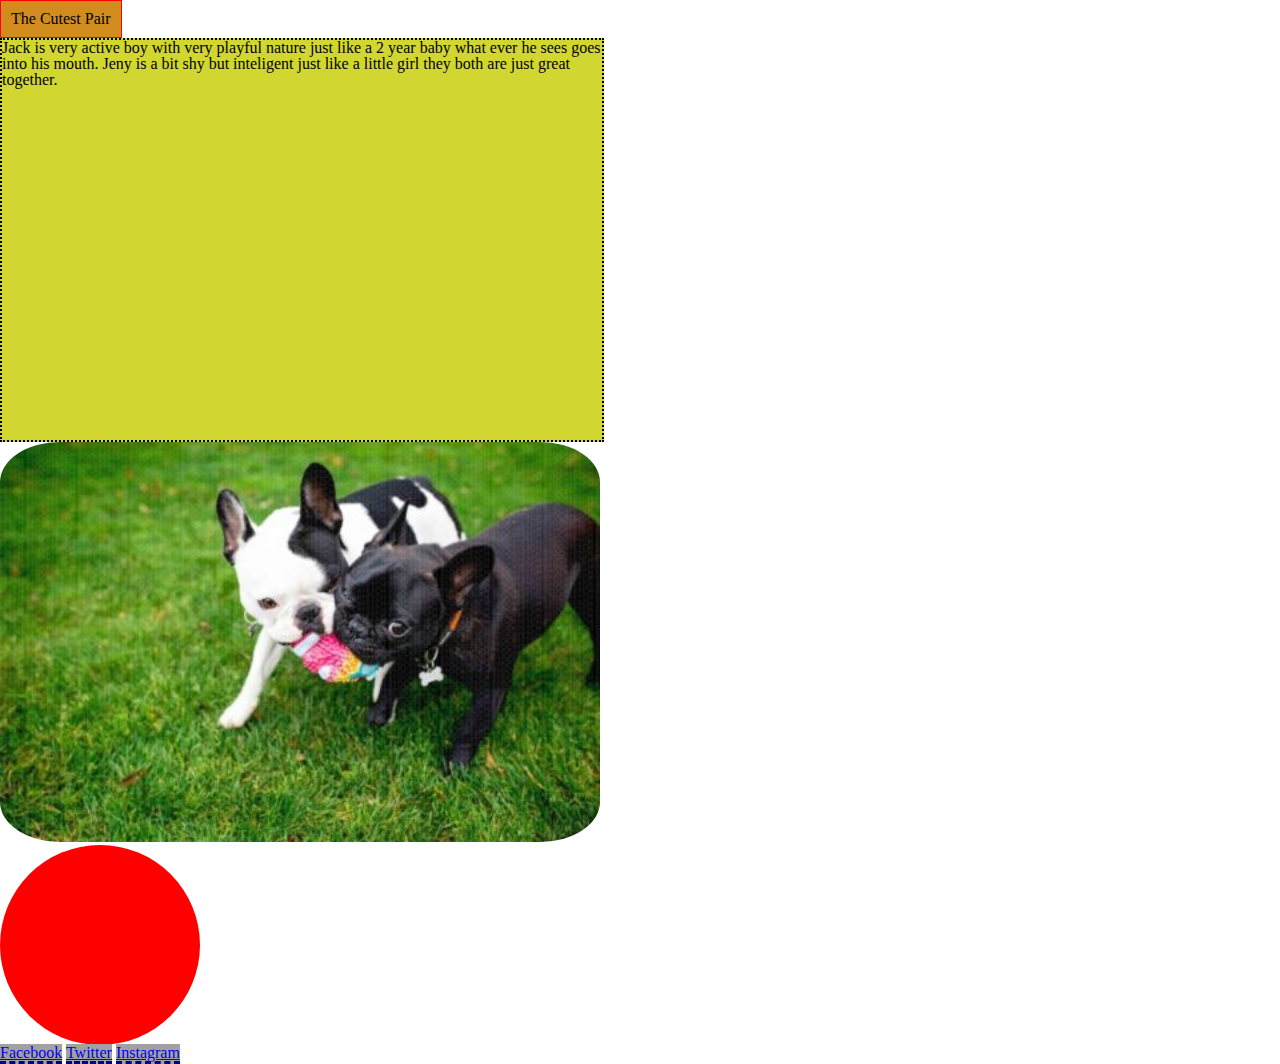
<file: block-BHaaap/index.html>
<!---

### Create a web page with the following characteristics:

1. Heading element(h1) should be at the top of the page.
2. After the heading, there should be a paragraph.
3. After the paragraph add an image having all the corner rounded.
4. Below the image, there should be a circle with red background.
5. At the bottom of the page, there must be a footer containing few links.
6. The H1 has 1px red solid borders, background color #D18C1D, and 10px of space between the content and the border (padding)
7. The paragraph is contained in 600px by 400px boxes with 2px black dotted borders and background color #D1D631
8. Links have a 3px blue dashed border on the bottom only and background color #A1A1A1

- Using CSS resets is necessary.
- Use semantic tags and keep the nesting and indentation proper.

--->
<!DOCTYPE html>
<html lang="en">
    <head>
        <meta charset="UTF-8">
        <link rel="stylesheet" href="style.css">
        <title>Jack & Jeny</title>
    </head>
    <body>
        <h1 class="heading">The Cutest Pair</h1>
        <div class="paragraph-container"><p>Jack is very active boy with very playful nature just like a 2 year baby what ever he sees goes into his mouth. Jeny is a bit shy but inteligent just like a little girl they both are just great together.</p></div>
        <img class="dogs_image"src="Jack&Jeny.jpg" alt="Cutest Dogs">
        <span class="circle"></span>
        <footer>
            <span class="facebook"><a href="https://www.facebook.com/" target="_blank">Facebook</a></span>
            <span class="twitter"><a href="https://twitter.com/" target="_blank">Twitter</a></span>
            <span class="insta"><a href="https://www.instagram.com/" target="_blank">Instagram</a></span>
        </footer>
    </body>
</html>
</file>
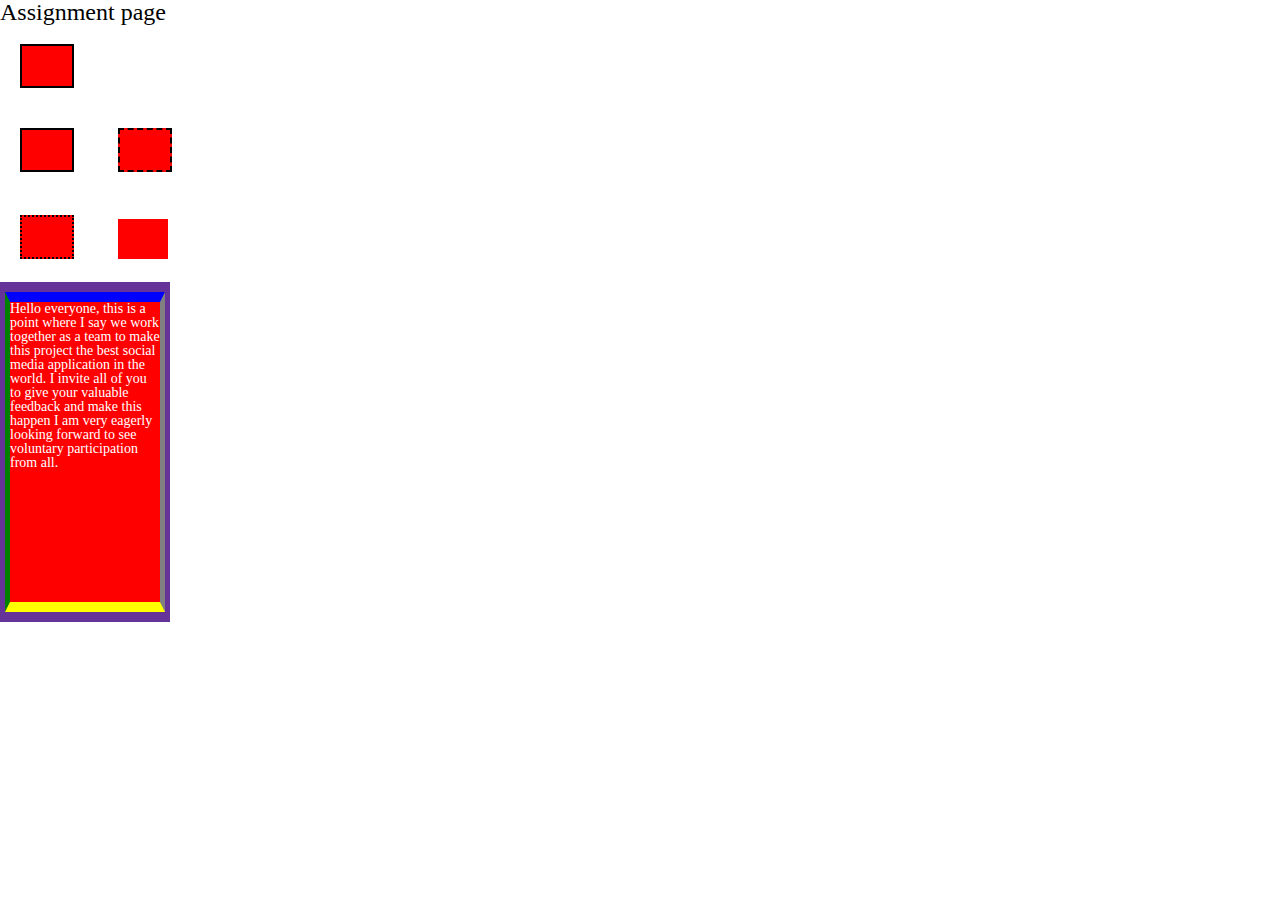
<file: block-BHaaaq/index.html>
<!---
### Create a page according to the layout shown below

![Box Model Exercise 2](https://raw.githubusercontent.com/suraj122/AC-STYLE-images/master/box-model/ex-2.png)

- Using CSS resets is necessary.
- Use semantic tags and keep the nesting and indentation proper.
--->
<!DOCTYPE html>
<html lang="en">
    <head>
        <meta charset="UTF-8">
        <link rel="Stylesheet" href="style.css">
        <title>Assignment-2</title>
    </head>
    <body>
        <h1>Assignment page</h1>
        <span class="block1"></span>
        <div>
            <span class="block2"></span>
            <span class="block3"></span>
        </div>
        <div>
            <span class="block4"></span>
            <span class="block5"></span>
        </div>
        <div class="paragraph-container">
            <div class="paragraph-box">
                <p>Hello everyone, this is a point where I say we work together as a team to make this project the best social media application in the world. I invite all of you to give your valuable feedback and make this happen I am very eagerly looking forward to see voluntary participation from all.</p>
            </div>
        </div>
    </body>
</html>
</file>
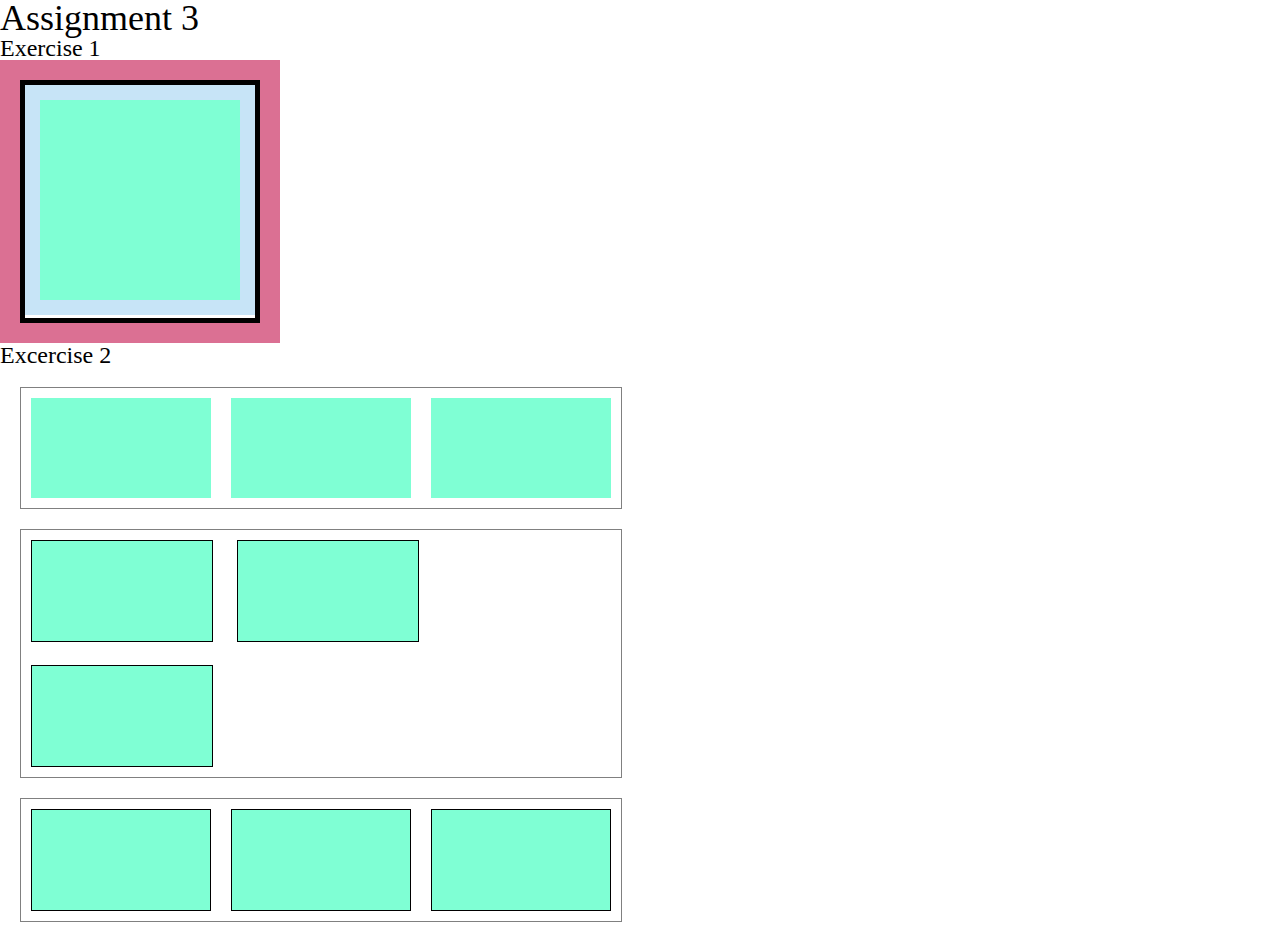
<file: block-BHaaau/index.html>
<!---
### Create a page according to the layout shown below

![Box Model Exercise 6](https://raw.githubusercontent.com/suraj122/AC-STYLE-images/master/box-model/ex-6.png)

#### Problems for exercise 2 in the layout

- Each parent container has width of 600px and border of 1px;
- Each children box has width 180px and height 100px as well as margin of 10px;
- Each child box which is having border has border-width 1px.
- Note in the first container the boxes do not have any border.

- Using CSS resets is necessary.
- Use semantic tags and keep the nesting and indentation proper.
--->
<!DOCTYPE html>
<html lang="en">
    <head>
        <meta charset="UTF-8">
        <link rel="stylesheet" href="style.css">
        <title>Assignment 3</title>
    </head>
    <body>
        <h1>Assignment 3</h1>
        <h2>Exercise 1</h2>
        <div class="margin">
            <div class="border">
                <div class="padding">
                    <div class="box"></div>
                </div>
            </div>
        </div>
        <h2>Excercise 2</h2>
        <div class="container1">
            <div class="block1"></div>
            <div class="block2"></div>
            <div class="block3"></div>
        </div>
        <div class="container2">
            <div class="block4"></div>
            <div class="block5"></div>
            <div class="block6"></div>
        </div>
        <div class="container3">
            <div class="block7"></div>
            <div class="block8"></div>
            <div class="block9"></div>
        </div>
    </body>
</html>
</file>
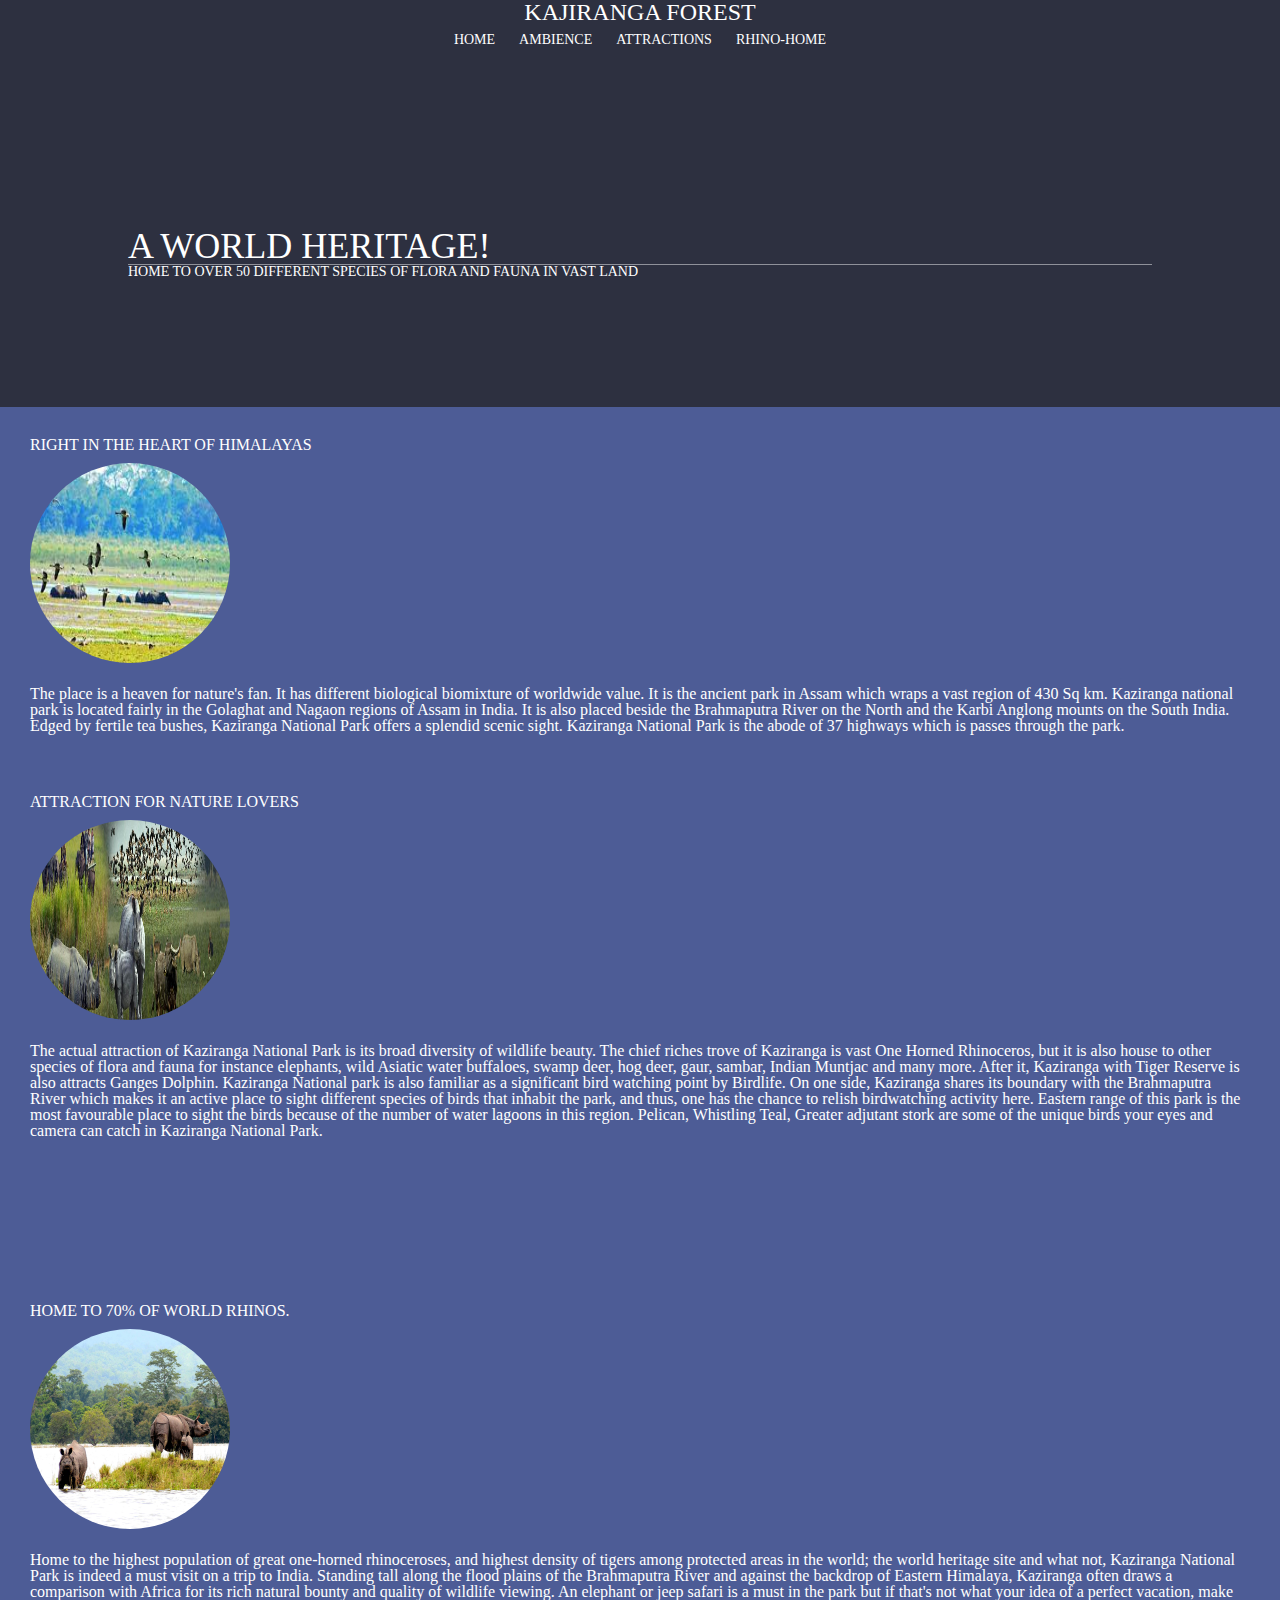
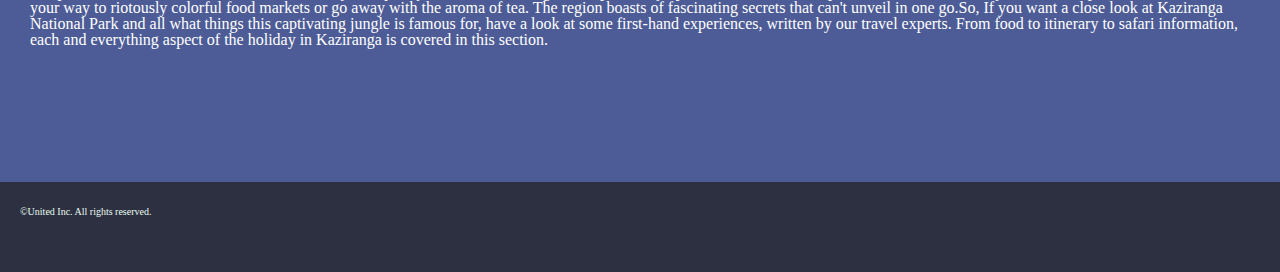
<file: block-BHaaav/index.html>
<!---
### Create a page according to the layout shown below

![Box Model Exercise 7](https://raw.githubusercontent.com/suraj122/AC-STYLE-images/master/box-model/ex-7.png)

- Using CSS resets is necessary.
- Use semantic tags and keep the nesting and indentation proper.

--->
<!DOCTYPE html>
<html lang="en">
    <head>
        <meta charset="UTF-8">
        <link rel="stylesheet" href="style.css">
        <title>Assignment4</title>
    </head>
    <body>
        <header>
            <h1>KAJIRANGA FOREST</h1><br>
            <a href="#home">HOME</a> &nbsp;&nbsp;
            <a href="#ambience">AMBIENCE</a> &nbsp;&nbsp;
            <a href="#attraction">ATTRACTIONS</a> &nbsp;&nbsp;
            <a href="#rhino-home">RHINO-HOME</a>
        </header>
        <section id="home" class="container1">
            <div class="box1">
                <p>A WORLD HERITAGE!</p>
            </div>
            <div class="box2">
                <p>HOME TO OVER 50 DIFFERENT SPECIES OF FLORA AND FAUNA IN VAST LAND</p>
            </div>
        </section>
        <section id="ambience"class="container2">
            <h3>RIGHT IN THE HEART OF HIMALAYAS</h3>
            <img class="image1" src="images/img1.jpeg" alt="kajiranga forest">
            <p class="para1"> The place is a heaven for nature's fan. It has different biological biomixture of worldwide value. It is the ancient park in Assam which wraps a vast region of 430 Sq km. Kaziranga national park is located fairly in the Golaghat and Nagaon regions of Assam in India. It is also placed beside the Brahmaputra River on the North and the Karbi Anglong mounts on the South India. Edged by fertile tea bushes, Kaziranga National Park offers a splendid scenic sight. Kaziranga National Park is the abode of 37 highways which is passes through the park.</p>
        </section>
        <section id="rhino-home"class="container3">
            <h3>ATTRACTION FOR NATURE LOVERS</h3>
            <img src="images/img2.jpeg" atl="Wild-nature" class="image2">
            <p class="para2">The actual attraction of Kaziranga National Park is its broad diversity of wildlife beauty. The chief riches trove of Kaziranga is vast One Horned Rhinoceros, but it is also house to other species of flora and fauna for instance elephants, wild Asiatic water buffaloes, swamp deer, hog deer, gaur, sambar, Indian Muntjac and many more. After it, Kaziranga with Tiger Reserve is also attracts Ganges Dolphin. Kaziranga National park is also familiar as a significant bird watching point by Birdlife. On one side, Kaziranga shares its boundary with the Brahmaputra River which makes it an active place to sight different species of birds that inhabit the park, and thus, one has the chance to relish birdwatching activity here. Eastern range of this park is the most favourable place to sight the birds because of the number of water lagoons in this region. Pelican, Whistling Teal, Greater adjutant stork are some of the unique birds your eyes and camera can catch in Kaziranga National Park.</p>
        </section>
        <section id="rhino-home"class="container4">
            <h3>HOME TO 70% OF WORLD RHINOS.</h3>
            <img src="images/img3.jpg" alt="INDIAN RHINO" class="image3">
            <p class="para3">Home to the highest population of great one-horned rhinoceroses, and highest density of tigers among protected areas in the world; the world heritage site and what not, Kaziranga National Park is indeed a must visit on a trip to India. Standing tall along the flood plains of the Brahmaputra River and against the backdrop of Eastern Himalaya, Kaziranga often draws a comparison with Africa for its rich natural bounty and quality of wildlife viewing. An elephant or jeep safari is a must in the park but if that's not what your idea of a perfect vacation, make your way to riotously colorful food markets or go away with the aroma of tea. The region boasts of fascinating secrets that can't unveil in one go.So, If you want a close look at Kaziranga National Park and all what things this captivating jungle is famous for, have a look at some first-hand experiences, written by our travel experts. From food to itinerary to safari information, each and everything aspect of the holiday in Kaziranga is covered in this section.</p>
        </section>
        <footer>
            <small>
                &#169;<h1>United Inc. All rights reserved.</h1>
            </small>
        </footer>
    </body>
</html>
</file>
<file: block-BHaaap/style.css>
html, body, div, span, applet, object, iframe,
h1, h2, h3, h4, h5, h6, p, blockquote, pre,
a, abbr, acronym, address, big, cite, code,
del, dfn, em, img, ins, kbd, q, s, samp,
small, strike, strong, sub, sup, tt, var,
b, u, i, center,
dl, dt, dd, ol, ul, li,
fieldset, form, label, legend,
table, caption, tbody, tfoot, thead, tr, th, td,
article, aside, canvas, details, embed, 
figure, figcaption, footer, header, hgroup, 
menu, nav, output, ruby, section, summary,
time, mark, audio, video {
	margin: 0;
	padding: 0;
	border: 0;
	font-size: 100%;
	font: inherit;
	vertical-align: baseline;
}
/* HTML5 display-role reset for older browsers */
article, aside, details, figcaption, figure, 
footer, header, hgroup, menu, nav, section {
	display: block;
}
body {
	line-height: 1;
}
ol, ul {
	list-style: none;
}
blockquote, q {
    quotes: none;
}
blockquote:before, blockquote:after,
q:before, q:after {
    content: '';
	content: none;
}
table {
    border-collapse: collapse;
    border-spacing: 0;
}
.heading{
    box-sizing: content-box;
    border-style: solid;
    border-color: red;
    border-width: 1px;
    background-color: #D18C1D;
    padding: 10px;
    display: inline-block;
}
.paragraph-container{
    height: 400px;
    width: 600px;
    border: 2px solid black;
    background-color: #D1D631;
    border-style: dotted;
}
.dogs_image{
    width: 600px;
    height: 400px;
    border-radius: 10%;
}
.circle{
    width: 200px;
    height: 200px;
    background-color: red;
    border-radius: 50%;
    display: block;
}
.facebook{
    width: auto;
    height: auto;
    border-bottom: 3px;
    border-color: darkblue;
    border-style: dashed;
    background-color: #A1A1A1;
    display: inline;
}
.twitter{
    width: auto;
    height: auto;
    border-bottom: 3px;
    border-color: darkblue;
    border-style: dashed;
    background-color: #A1A1A1;
    display: inline;
}
.insta{
    width: auto;
    height: auto;
    border-bottom: 3px;
    border-color: darkblue;
    border-style: dashed;
    background-color: #A1A1A1;
    display: inline;
}
</file>
<file: block-BHaaaq/style.css>
html, body, div, span, applet, object, iframe,
h1, h2, h3, h4, h5, h6, p, blockquote, pre,
a, abbr, acronym, address, big, cite, code,
del, dfn, em, img, ins, kbd, q, s, samp,
small, strike, strong, sub, sup, tt, var,
b, u, i, center,
dl, dt, dd, ol, ul, li,
fieldset, form, label, legend,
table, caption, tbody, tfoot, thead, tr, th, td,
article, aside, canvas, details, embed, 
figure, figcaption, footer, header, hgroup, 
menu, nav, output, ruby, section, summary,
time, mark, audio, video {
	margin: 0;
	padding: 0;
	border: 0;
	font-size: 100%;
	font: inherit;
	vertical-align: baseline;
}
/* HTML5 display-role reset for older browsers */
article, aside, details, figcaption, figure, 
footer, header, hgroup, menu, nav, section {
	display: block;
}
body {
	line-height: 1;
}
ol, ul {
	list-style: none;
}
blockquote, q {
	quotes: none;
}
blockquote:before, blockquote:after,
q:before, q:after {
	content: '';
	content: none;
}
table {
	border-collapse: collapse;
	border-spacing: 0;
}
h1{
    font-size: 24px;
}
.block1{
    width: 50px;
    height: 40px;
    background-color: red;
    display: block;
    border-width: 2px;
    border-color: black;
    border-style: solid;
    margin: 20px;
}
.block2{
    width: 50px;
    height: 40px;
    background-color: red;
    display: inline-block;
    border-width: 2px;
    border-color: black;
    border-style: solid;
    margin: 20px;
}
.block3{
    width: 50px;
    height: 40px;
    background-color: red;
    border-width: 2px;
    border-color: black;
    border-style: dashed;
    margin: 20px;
    display: inline-block;
}
.block4{
    width: 50px;
    height: 40px;
    background-color: red;
    display: inline-block;
    border-width: 2px;
    border-color: black;
    border-style: dotted;
    margin: 20px;
}
.block5{
    width: 50px;
    height: 40px;
    background-color: red;
    display: inline-block;
    border-width: 2px;
    margin: 20px;
}
.paragraph-box{
    width: 150px;
    height: 300px;
    background-color: red;
    border-style: solid;
    border-left-width: 5px;
    border-right-width: 5px;
    border-top-width: 10px;
    border-bottom-width: 10px;
    border-left-color: green;
    border-right-color: grey;
    border-top-color: blue;
    border-bottom-color: yellow;
    font-size: 14px;
    color: white;
}
.paragraph-container{
    width: auto;
    height: auto;
    border-style: solid;
    border-left-width: 5px;
    border-right-width: 5px;
    border-top-width: 10px;
    border-bottom-width: 10px;
    display: inline-block;
    border-color: rebeccapurple;
}
</file>
<file: block-BHaaau/style.css>
html, body, div, span, applet, object, iframe,
h1, h2, h3, h4, h5, h6, p, blockquote, pre,
a, abbr, acronym, address, big, cite, code,
del, dfn, em, img, ins, kbd, q, s, samp,
small, strike, strong, sub, sup, tt, var,
b, u, i, center,
dl, dt, dd, ol, ul, li,
fieldset, form, label, legend,
table, caption, tbody, tfoot, thead, tr, th, td,
article, aside, canvas, details, embed, 
figure, figcaption, footer, header, hgroup, 
menu, nav, output, ruby, section, summary,
time, mark, audio, video {
	margin: 0;
	padding: 0;
	border: 0;
	font-size: 100%;
	font: inherit;
	vertical-align: baseline;
}
/* HTML5 display-role reset for older browsers */
article, aside, details, figcaption, figure, 
footer, header, hgroup, menu, nav, section {
	display: block;
}
body {
	line-height: 1;
}
ol, ul {
	list-style: none;
}
blockquote, q {
	quotes: none;
}
blockquote:before, blockquote:after,
q:before, q:after {
	content: '';
	content: none;
}
table {
	border-collapse: collapse;
	border-spacing: 0;
}
h1{
    font-size: 36px;
}
h2{
    font-size: 24px;
}
body{
    align-content: center;
}
.box{
    width: 200px;
    height: 200px;
    background-color: aquamarine;
    display: block;
}
.padding{
    width: auto;
    height: auto;
    border-width: 15px;
    border-color: rgba(140, 199, 238, 0.486);
    border-style: solid;
    display: inline-block;
}
.border{
    width: auto;
    height: auto;
    border-width: 5px;
    border-style: solid;
    border-color: black;
    display: inline-block;
}
.margin{
    width: auto;
    height: auto;
    border-width: 20px;
    border-style: solid;
    border-color:palevioletred;
    display: inline-block;
}
.block1{
    width: 180px;
    height: 100px;
    background-color: aquamarine;
    margin: 10px;
}
.block2{
    width: 180px;
    height: 100px;
    background-color: aquamarine;
    margin: 10px;
}
.block3{
    width: 180px;
    height: 100px;
    background-color: aquamarine;
    margin: 10px;
}
.container1{
    width: 600px;
    height: auto;
    border-width: 1px;
    border-style: solid;
    border-color: grey;
    display: flex;
    flex-direction: row;
    margin: 20px;
}
.block4{
    width: 180px;
    height: 100px;
    background-color: aquamarine;
    margin: 10px;
    border: solid 1px black;
    display: inline-block;
}
.block5{
    width: 180px;
    height: 100px;
    background-color: aquamarine;
    margin: 10px;
    border: solid 1px black;
    display: inline-block;
}
.block6{
    width: 180px;
    height: 100px;
    background-color: aquamarine;
    margin: 10px;
    border: solid 1px black;
}
.container2{
    width: 600px;
    height: auto;
    border-width: 1px;
    border-style: solid;
    border-color: grey;
    display: block;
    margin: 20px;
}
.block7{
    width: 180px;
    height: 100px;
    background-color: aquamarine;
    margin: 10px;
    border: solid 1px black;
}
.block8{
    width: 180px;
    height: 100px;
    background-color: aquamarine;
    margin: 10px;
    border: solid 1px black;
}
.block9{
    width: 180px;
    height: 100px;
    background-color: aquamarine;
    margin: 10px;
    border: solid 1px black;
}
.container3{
    width: 600px;
    height: auto;
    border-width: 1px;
    border-style: solid;
    border-color: grey;
    display: flex;
    flex-direction: row;
    margin: 20px;
}
</file>
<file: block-BHaaav/style.css>
html, body, div, span, applet, object, iframe,
h1, h2, h3, h4, h5, h6, p, blockquote, pre,
a, abbr, acronym, address, big, cite, code,
del, dfn, em, img, ins, kbd, q, s, samp,
small, strike, strong, sub, sup, tt, var,
b, u, i, center,
dl, dt, dd, ol, ul, li,
fieldset, form, label, legend,
table, caption, tbody, tfoot, thead, tr, th, td,
article, aside, canvas, details, embed, 
figure, figcaption, footer, header, hgroup, 
menu, nav, output, ruby, section, summary,
time, mark, audio, video {
	margin: 0;
	padding: 0;
	border: 0;
	font-size: 100%;
	font: inherit;
	vertical-align: baseline;
}
/* HTML5 display-role reset for older browsers */
article, aside, details, figcaption, figure, 
footer, header, hgroup, menu, nav, section {
	display: block;
}
body {
	line-height: 1;
}
ol, ul {
	list-style: none;
}
blockquote, q {
	quotes: none;
}
blockquote:before, blockquote:after,
q:before, q:after {
	content: '';
	content: none;
}
table {
	border-collapse: collapse;
	border-spacing: 0;
}
header{
    width: 100%;
    height: 100px;
    background-color: #2D3040;
    text-align: center;
    color: white;
    font-size: 24px;
}
a{
    margin-top: 20px;
    color: white;
    text-decoration: none;
    font-size: 14px;
}
.container1{
    background-color: #2D3040;
    width: auto;
    height: auto;
    padding: 10%;
}
.box1{
    font-size: 36px;
    border-bottom: #8F919A 1px solid;
    color: white;
}
.box2{
    font-size: 14px;
    color: white;
}
.image1{
    width: 200px;
    height: 200px;
    border-radius: 50%;
    margin-top: 10px;
}
.para1{
    width:fit-content;
    height: auto;
    margin-top: 20px;
}
.container2{
    color: white;
    background-color: #4D5C96;
    padding: 30px;
}
.image2{
    width: 200px;
    height: 200px;
    border-radius: 50%;
    margin-top: 10px;
}
.para2{
    width:fit-content;
    height: 200px;
    margin-top: 20px;
}
.container3{
    color: white;
    background-color: #4D5C96;
    padding: 30px;
}
.image3{
    width: 200px;
    height: 200px;
    border-radius: 50%;
    margin-top: 10px;
}
.para3{
    width:fit-content;
    height: 200px;
    margin-top: 20px;
}
.container4{
    color: white;
    background-color: #4D5C96;
    padding: 30px;
}
h1{
    display: inline
}
small{
    font-size: 10px;
}
footer{
    height: 50px;
    width: auto;
    background-color: #2D3040;
    color: #EAFCF1;
    padding: 20px;
}
</file>
